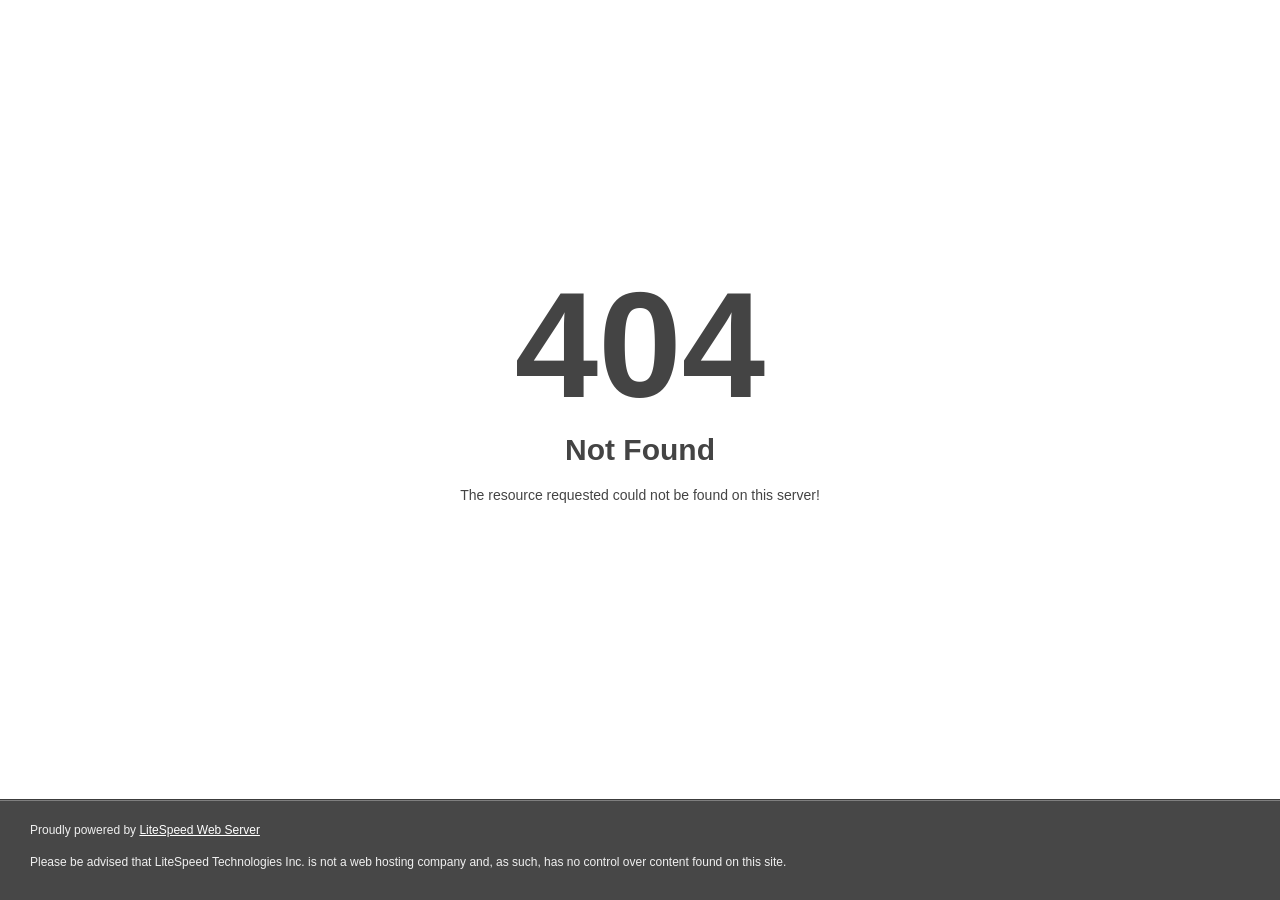
<file: documentation/sifulislam.html>
<!DOCTYPE html>
<html style="height:100%">
<head>
<meta name="viewport" content="width=device-width, initial-scale=1, shrink-to-fit=no">
<title> 404 Not Found
</title></head>
<body style="color: #444; margin:0;font: normal 14px/20px Arial, Helvetica, sans-serif; height:100%; background-color: #fff;">
<div style="height:auto; min-height:100%; ">     <div style="text-align: center; width:800px; margin-left: -400px; position:absolute; top: 30%; left:50%;">
        <h1 style="margin:0; font-size:150px; line-height:150px; font-weight:bold;">404</h1>
<h2 style="margin-top:20px;font-size: 30px;">Not Found
</h2>
<p>The resource requested could not be found on this server!</p>
</div></div><div style="color:#f0f0f0; font-size:12px;margin:auto;padding:0px 30px 0px 30px;position:relative;clear:both;height:100px;margin-top:-101px;background-color:#474747;border-top: 1px solid rgba(0,0,0,0.15);box-shadow: 0 1px 0 rgba(255, 255, 255, 0.3) inset;">
<br>Proudly powered by  <a style="color:#fff;" href="http://www.litespeedtech.com/error-page">LiteSpeed Web Server</a><p>Please be advised that LiteSpeed Technologies Inc. is not a web hosting company and, as such, has no control over content found on this site.</p></div></body></html>
</file>
